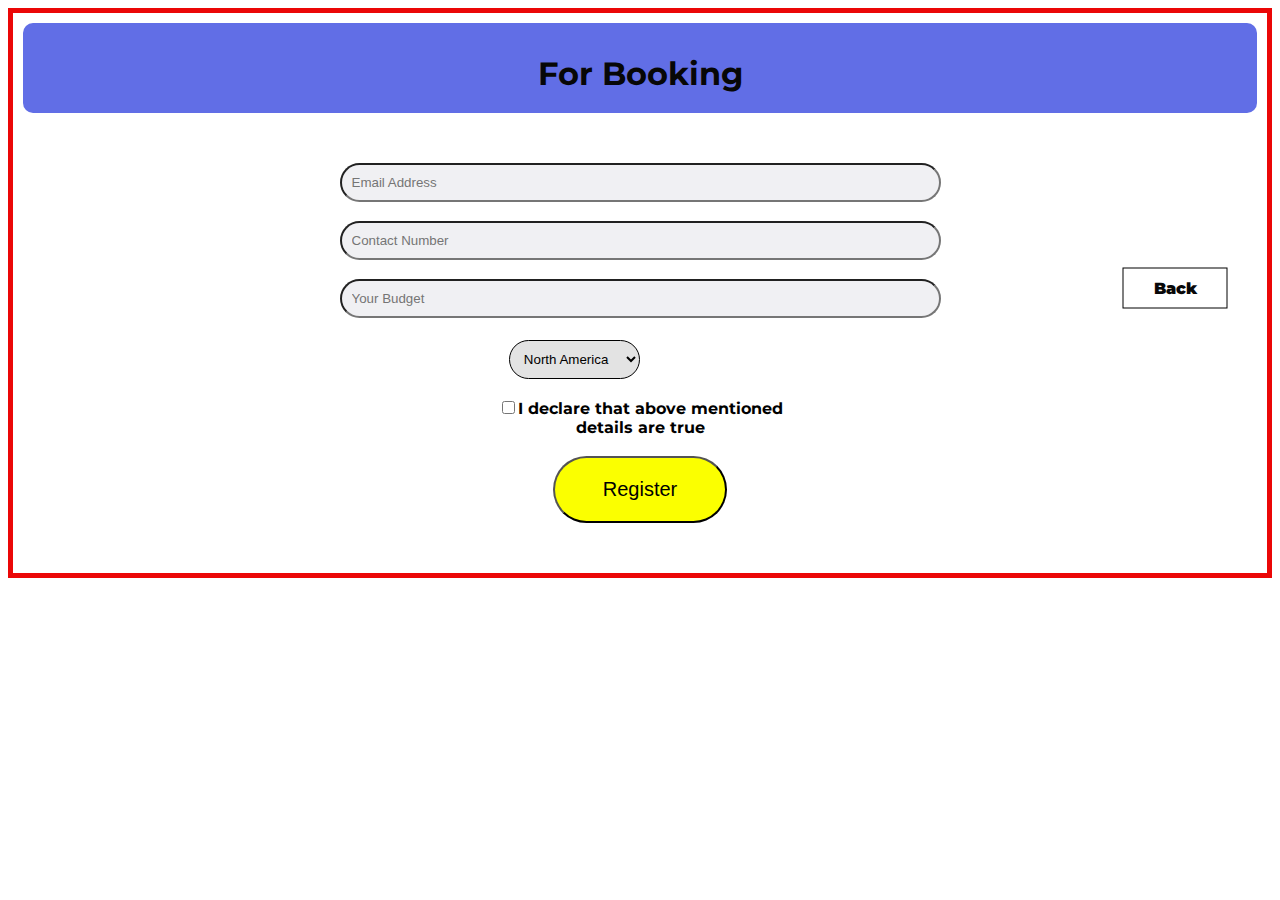
<file: form.html>
<!DOCTYPE html>
<html>
<head>
	<title>form</title>
	<link rel="stylesheet" type="text/css" href="form.css">
	<link rel="preconnect" href="https://fonts.gstatic.com">
<link href="https://fonts.googleapis.com/css2?family=Montserrat:ital@1&display=swap" rel="stylesheet">
</head>
<body>
	<center>
<form>
	<div class="signup">
		<h1 id="sign">For Booking</h1>
	</div>
	<div class="input">
	<input type="text" placeholder="Email Address">
	<br><br>
	<div id="second"><input type="text" placeholder="Contact Number"></div><br>
	<input type="text" placeholder="Your Budget">
	<h5 style="margin-top: 0mm;margin-right: 30mm;"></h5>
	<div class="dropdown">
	<select class="dropbtn" style="margin-right: 35mm">
		<div class="dropdown-content">
		<option>North America</option>
		<option>South America</option>
		<option>Europe</option>
		<option>Africa</option>
		<option>Australia</option>
		<option>Asia</option>
		<option>Antarctica</option>
	    </div>
		<div class="button">
			<a href="index.html" class="btn">Back</a>
		</div>
	</select></div><br><br>
	<input type="checkbox"><b>I declare that above mentioned<br> details are true<b><br><br>
	<button>Register</button>
	<div class="button">
		<a href="index.html" class="btn">Back</a>
	</div>
</div>
</form>
</center>
</body>
</html>
</file>
<file: form.css>
.signup{
	color:rgb(7, 7, 7);	
	background:rgb(97, 110, 230);
	height: 50px;
	padding-bottom: 30px;
	padding-top: 10px;
	border-radius: 10px;
	margin: 10px;
}
input[type="text"]
{
	padding:10px;
	background:#f0f0f3;
	width:50%;
	border-radius: 20px;
}
input[type="password"]
{
	padding:10px;
	background:#f0f0f3;
	width:50%;
	border-radius: 20px;
}
.input{
	margin: 50px;
}
button{
background:#fbff00;
font-size: 125%;
padding: 20px;
border-radius:50px;
width:15%;
transition-duration: 0.4s;
}
button:hover {
	background:#fcf56a;
	font-size:150%;
	color: black;
	box-shadow: 0 12px 16px 0 rgba(0,0,0,0.24), 0 17px 50px 0 rgba(0,0,0,0.19);
}
.dropbtn{
    padding:10px;
	width:50%;
	border:solid;
	border-width: 0.5mm;
	border-radius: 20px;
	background:#e3e3e3;
}
.dropdown{
	position: relative;
	display: inline-block;
}
.dropdown-content{
	 display: none;
  position: absolute;
  background-color:#130dc9 ;
  min-width: 160px;
  box-shadow: 0px 8px 16px 0px rgba(0,0,0,0.2);
  z-index: 1;
}
.dropdown-content option {
  color: black;
  padding: 12px 16px;
  text-decoration: none;
  display: block;
}
.dropdown-content option:hover 
{
background:#0330f7;
}
.dropdown:hover .dropdown-content{
  display: inline-block;
  }
 .dropdown:hover .dropbtn {
  background-color:#fcf56a ;
}
body{
	border: solid;
	border-width: 5px;
	border-color: rgb(235, 7, 7);
	font-family: 'Montserrat',sans-serif;
}
.button{
    position: absolute;
	top: 32%;
    right: 0%;
    transform: translate(-50%,-50%);
}

.btn{
    border: 1px solid rgb(0, 0, 0);
    padding: 10px 30px;
    color: rgb(8, 8, 8);
    text-decoration: none;
    transition: 0.6s ease;
}

.btn:hover{
    background-color: rgb(0, 0, 0);
    color: rgb(252, 252, 252);
}
</file>
